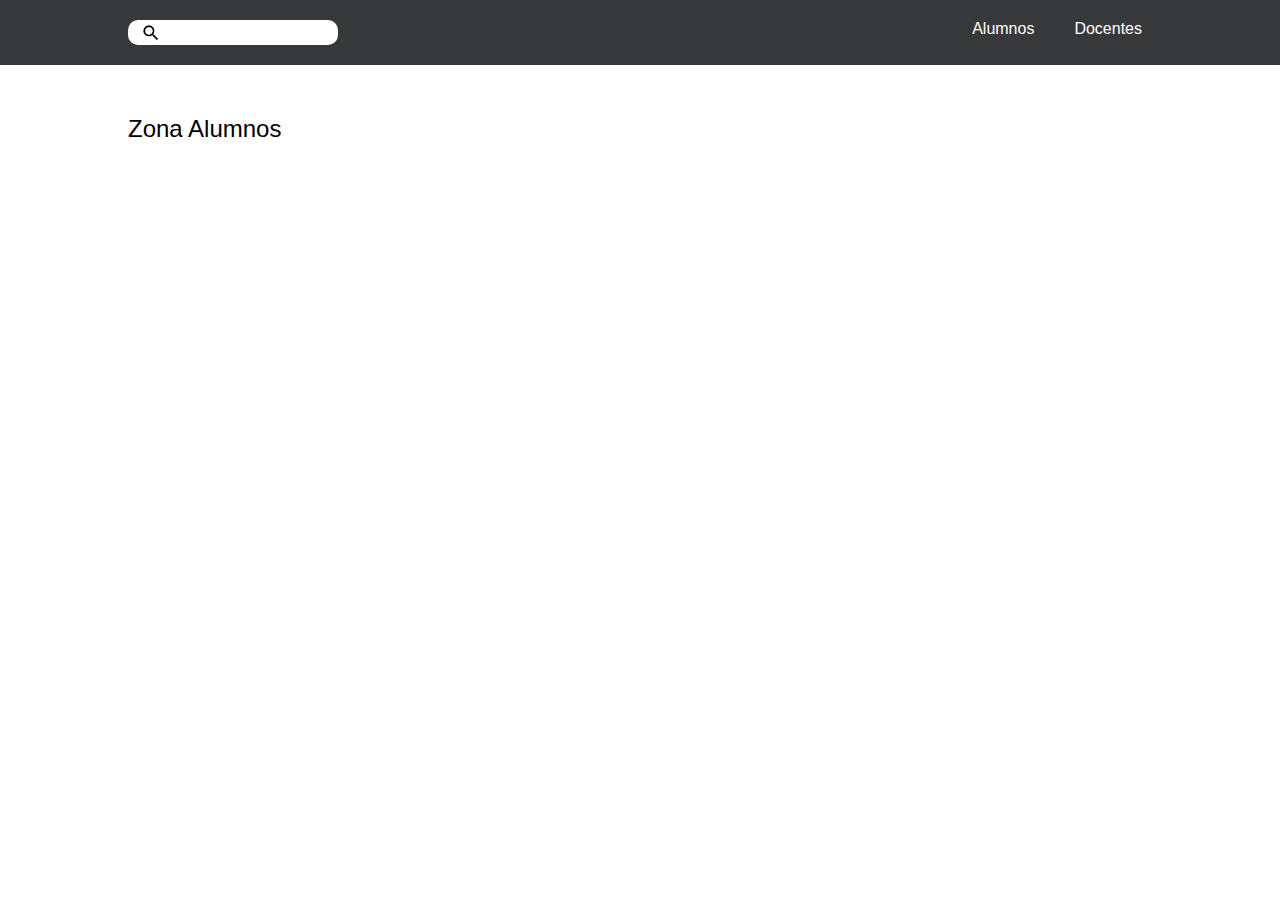
<file: index.html>
<!DOCTYPE html>
<html>
<head>
<link rel="stylesheet" type="text/css" href="style.css">
	<title>alumnos</title>
</head>
<body>
<header>
<div class="container">
	<form>
		<input><img src="img/search.png"></input>
	</form>
	<ul>
 		<li><a href="index.html">Alumnos</a></li>
 		<li><a href="docentes.html">Docentes</a></li>
 	</ul>
</div>
	
</header>
 	<section class="container">
 		<h2>Zona Alumnos</h2>
 	</section>
</body>
</html>
</file>
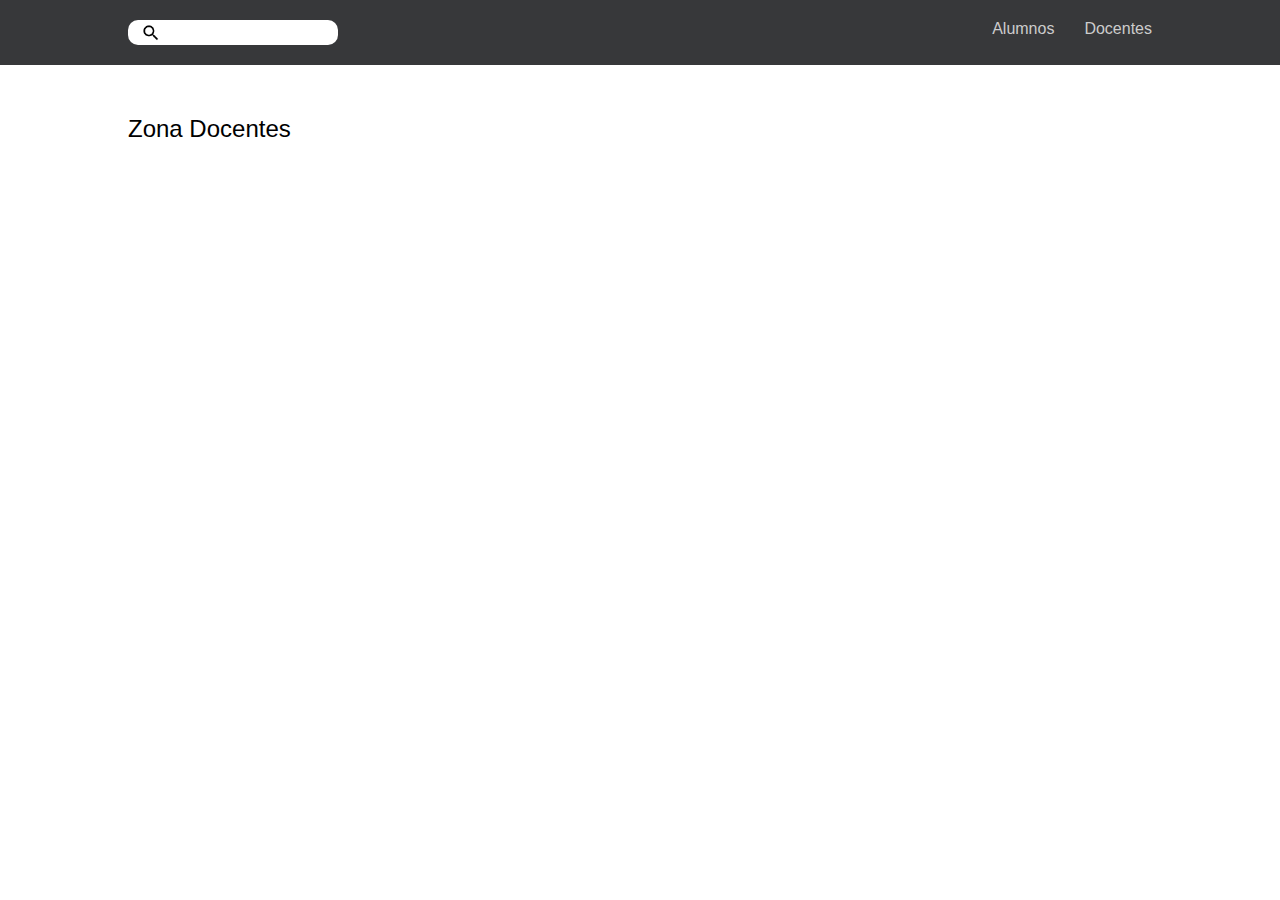
<file: docentes.html>
<!DOCTYPE html>
<html>
<head>
	<title>Docentes</title>
	<link rel="stylesheet" type="text/css" href="docentes.css">
</head>
<body>
	<header>
		<div class="container">
			<form>
				<input><img src="img/search.png"></input>
			</form>
			<ul>
				<li><a href="index.html">Alumnos</a></li>
				<li><a href="docentes.html">Docentes</a></li>
			</ul>
		</div>
	</header>

	<section class="container">
		<h2>Zona Docentes</h2>
	</section>
</body>
</html>
</file>
<file: style.css>
header {
	background: #37383a;
	width: 100%;
	padding: 20px 0; 
         }

 header .container{
	 display: flex;
	 flex-direction: row;
	 justify-content: space-between;
                  }

body {
	margin: 0;
	font-family: sans-serif;
      }

input { 
	background: #fff;
	border-radius: 10px;
	width: 200px;
	border-style: none;
	padding: 5px 5px;
	position: relative;

       }

ul {
	margin: 0;
	display: flex;
	flex-direction: row;
    }

 ul li { 
 	 list-style: none;
 	 margin: 0 10px;
       }

ul li a {
	color: white;
	text-decoration: none;
 }

 ul li:first-child {
 	margin-right: 30px;
 }

h2{
	color: black;
	margin-top: 50px;
	font-weight: 100;
}

.container{ 
	width:  80%;
	margin: 0 auto;
 }

 img{
 	width: 20px;
 	position: absolute;
 	left: 11%;
 	top:2.6%;
 }
</file>
<file: docentes.css>
body {
	margin: 0;
	font-family: sans-serif;
}

.container {
	width: 80%;
	margin: 0 auto;
}

header {
	width: 100%;
	background: #37383a;
	padding: 20px 0;
}

header .container {
	display: flex;
	flex-direction: row;
	justify-content: space-between;
}

input {
	background: #fff;
	border-radius: 10px;
	width: 200px;
	padding: 5px 5px;
	border-style: none;
	position: relative;
}

img {
	width: 20px;
	position: absolute;
	left: 11%;
	top: 2.6%;
}

ul {
	margin: 0;
	display: flex;
	flex-direction: row;
}

ul li {
	list-style: none;
}

ul li a {
	color: #ccc;
	text-decoration: none;
}

ul li:first-child {
	margin-right: 30px;
}

h2 {
	margin-top: 50px;
	font-weight: 100;
}
</file>
